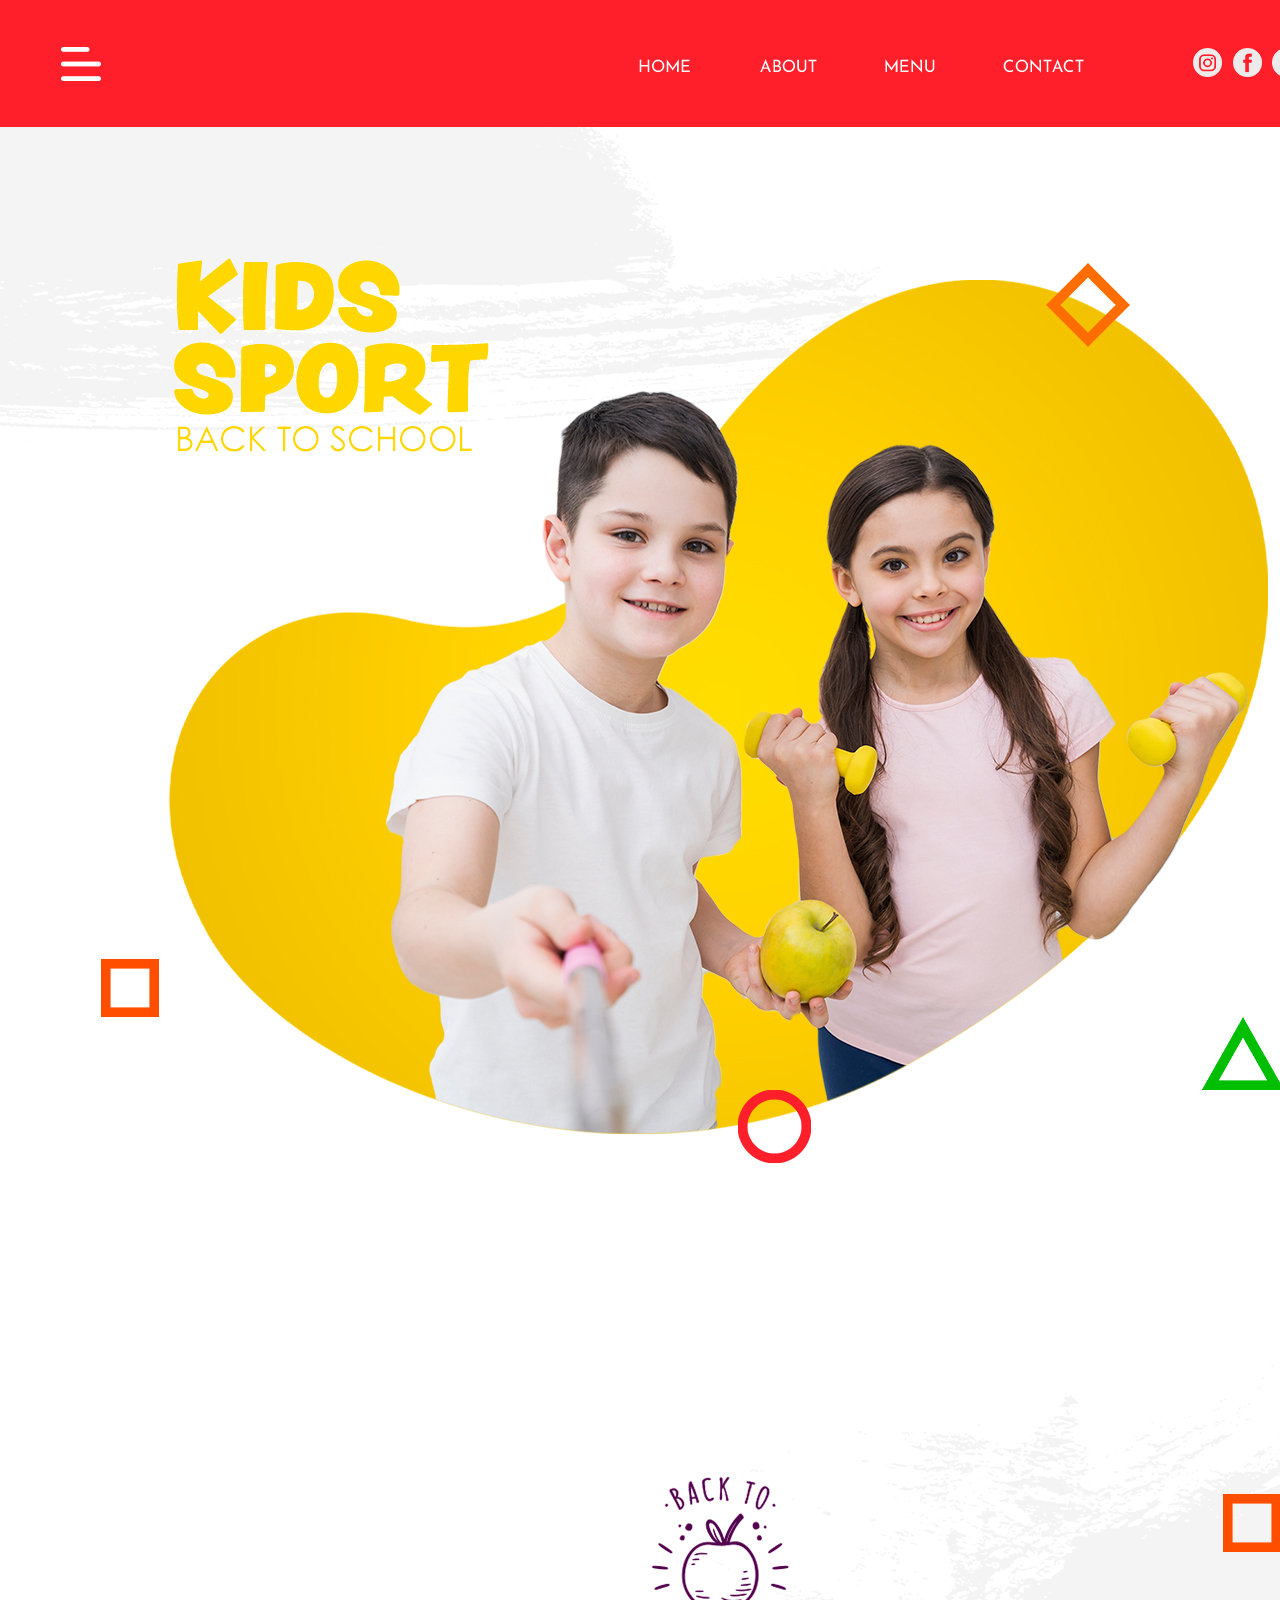
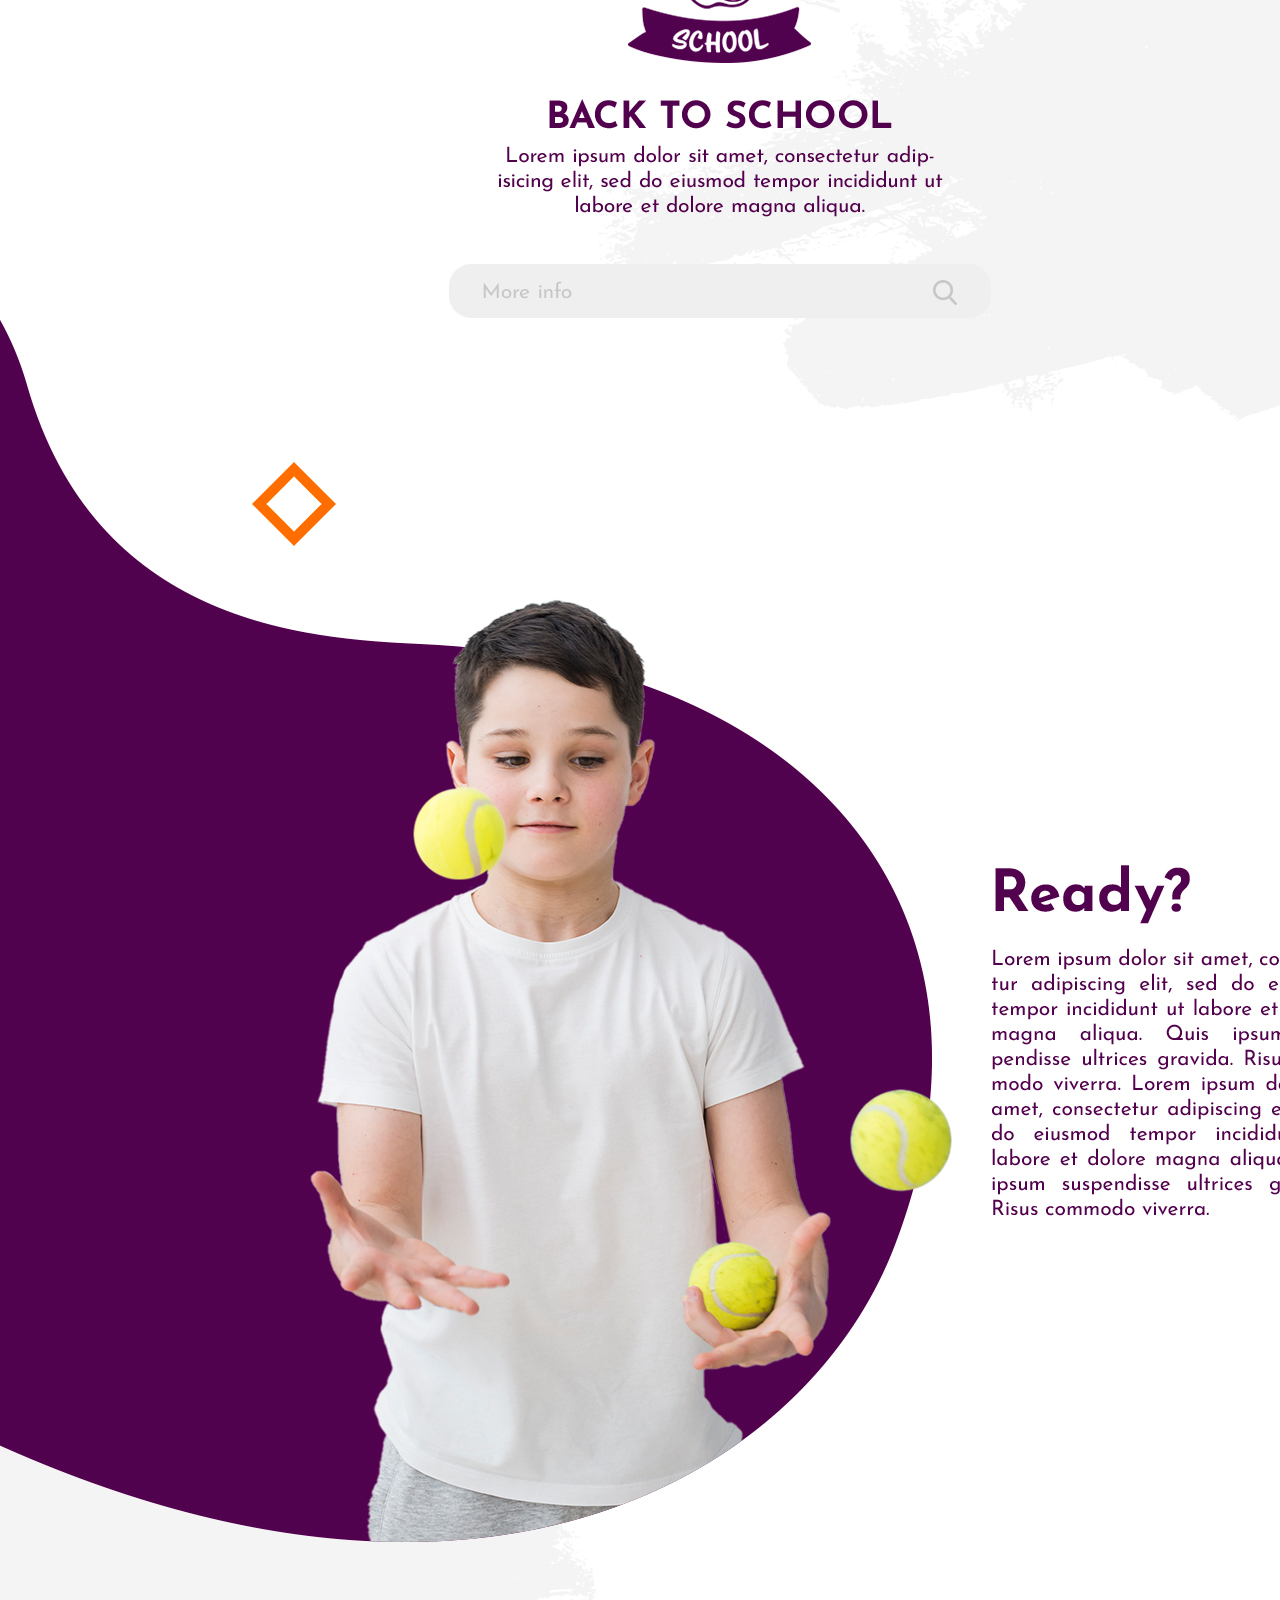
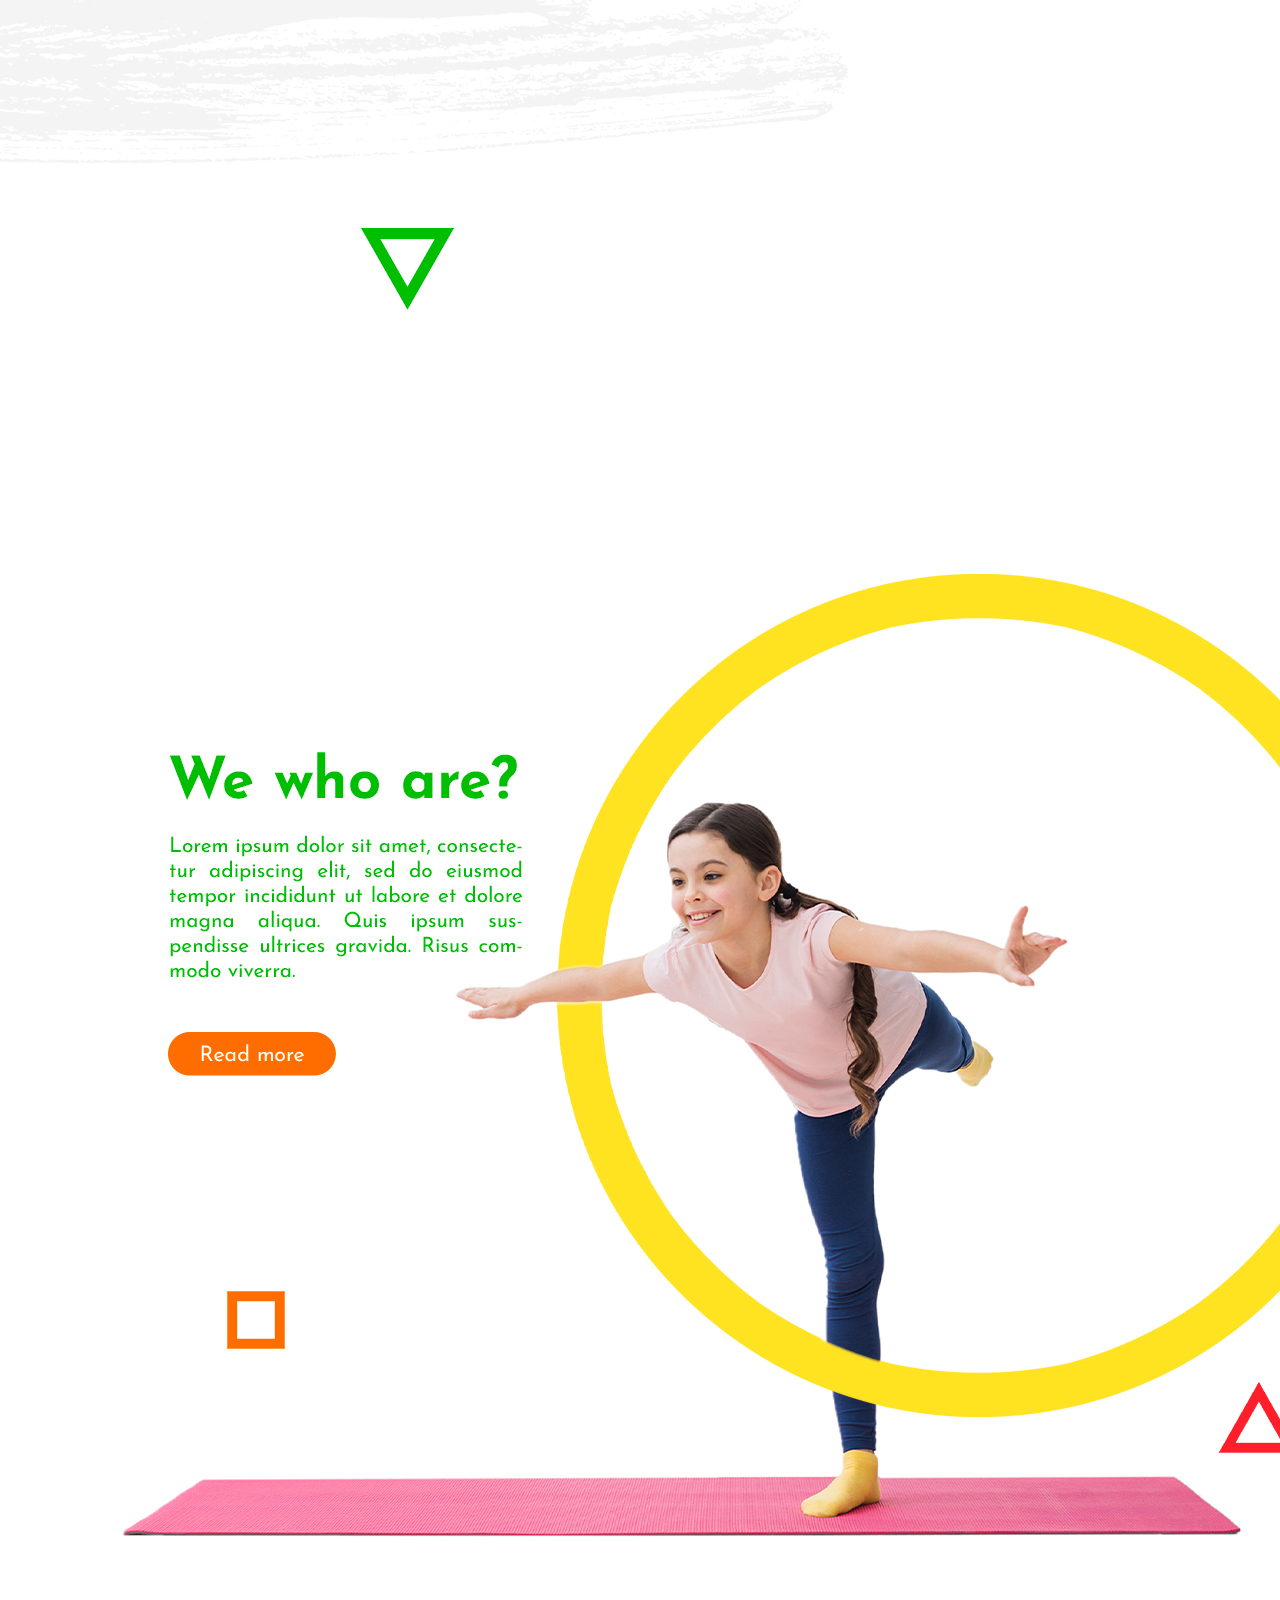
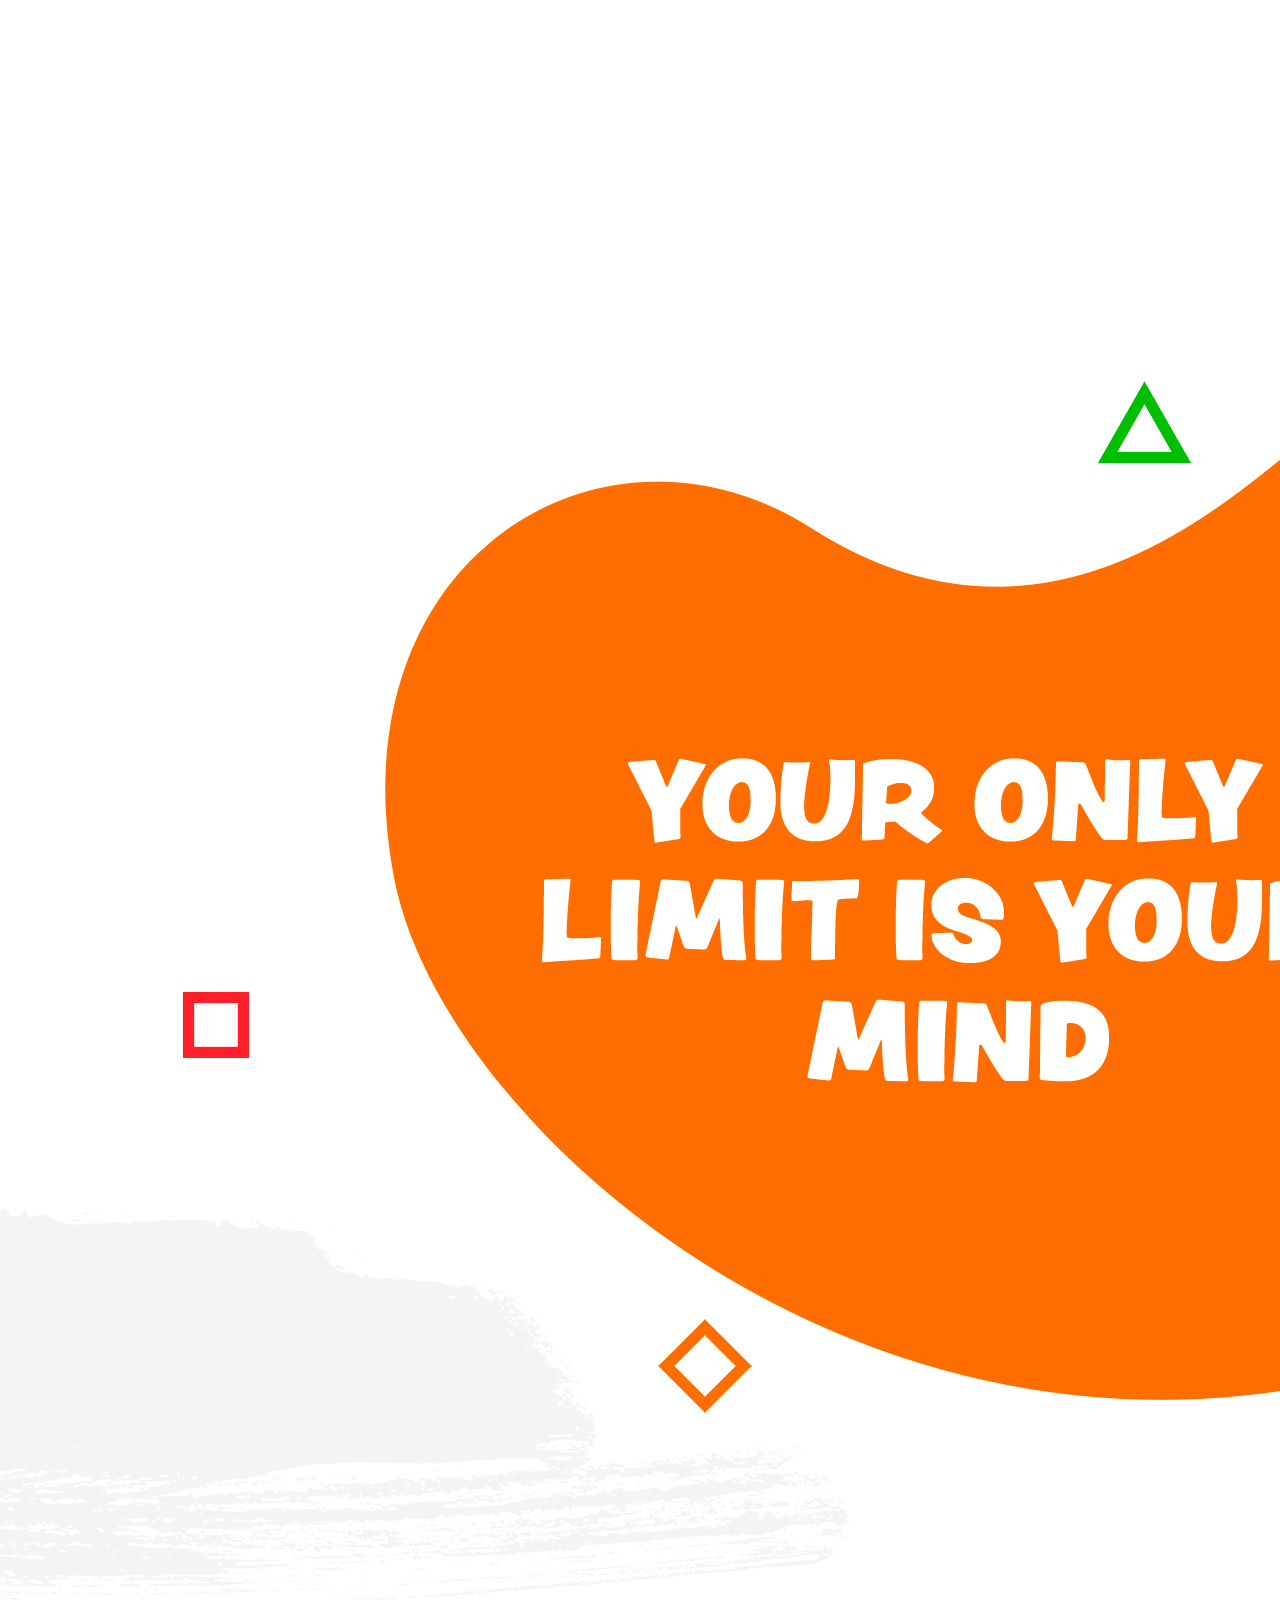
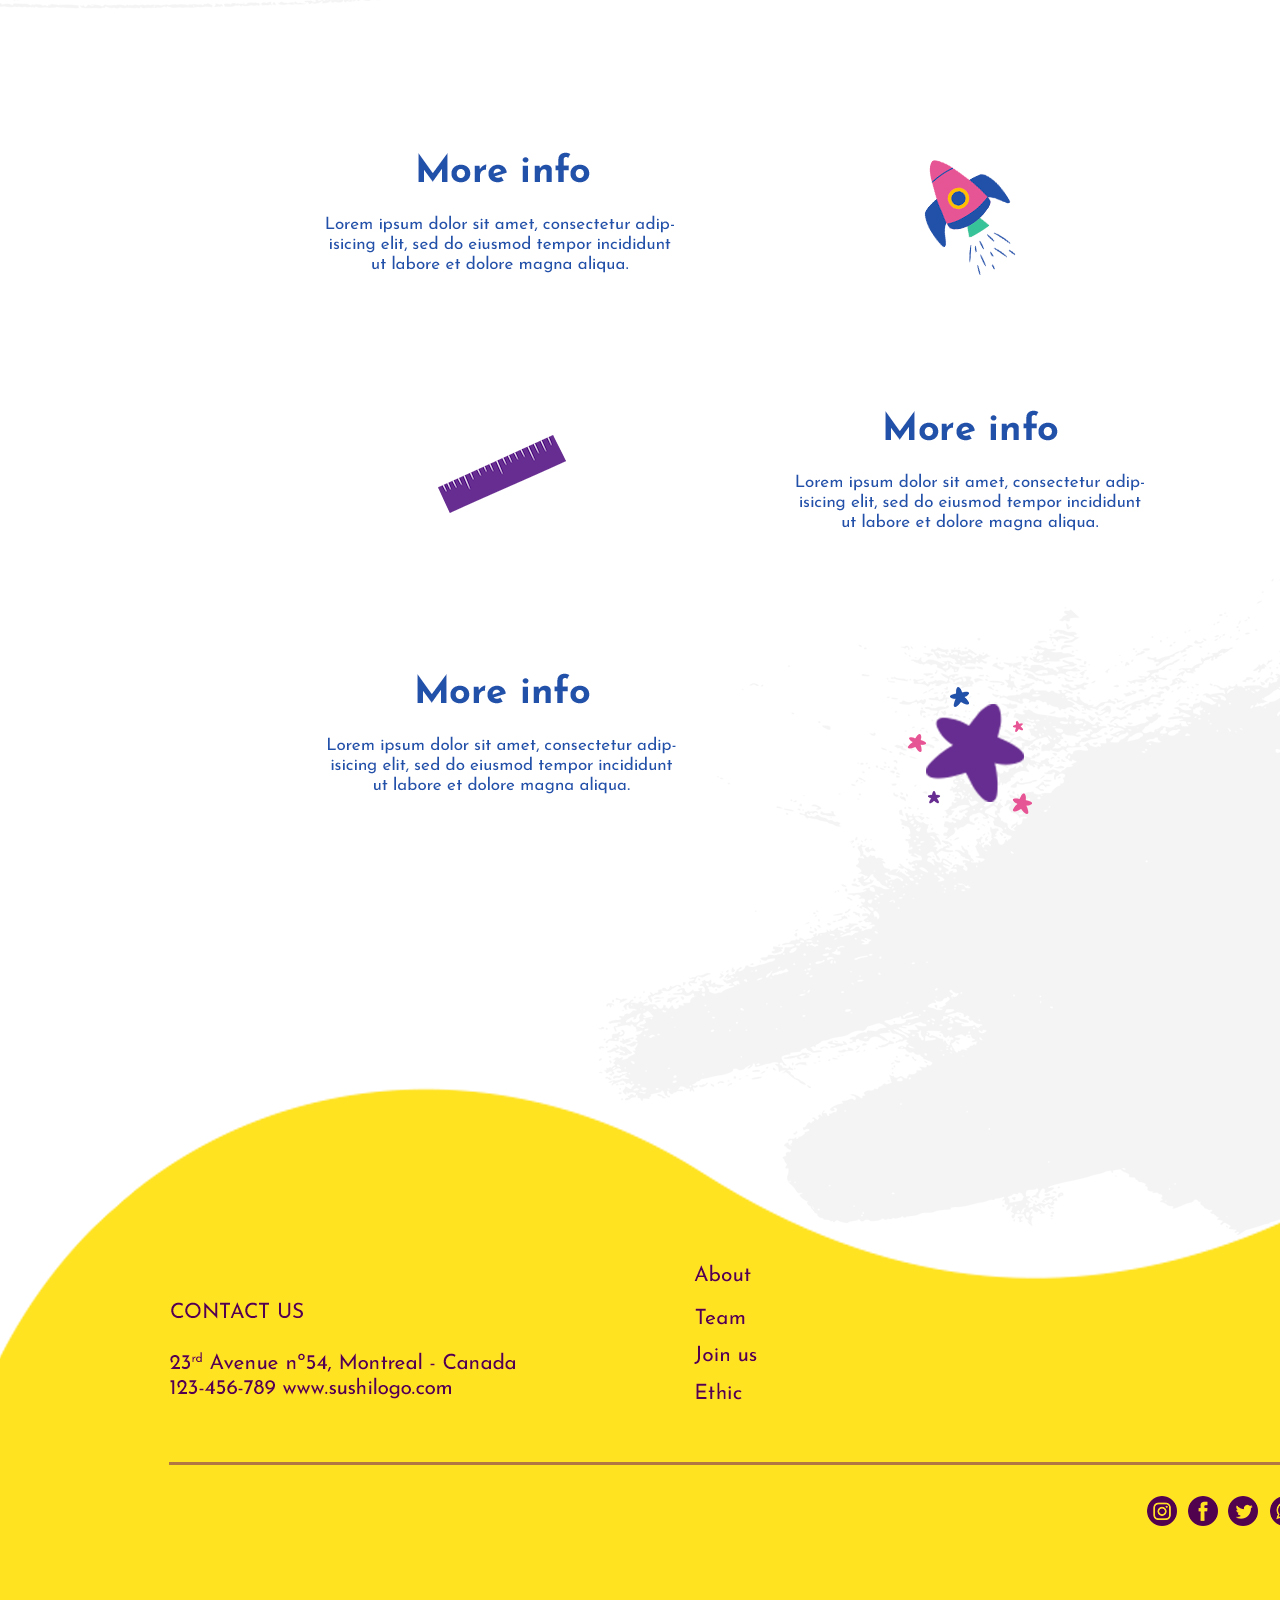
<file: Template/index.htm>
<html lang="en">
<head>
    <meta charset="UTF-8">
    <meta name="viewport" content="width=device-width, initial-scale=1.0">
    <meta http-equiv="X-UA-Compatible" content="ie=edge">
    <link rel="stylesheet" href="css/style.css">
    <title>IMGAE HTML</title>
</head>
<body>
    
</body>
</html>
</file>
<file: Template/css/style.css>
*{
    margin: 0;
    padding: 0;
    box-sizing: border-box;
}
html, body {
    background: url(../template.jpg) no-repeat;
    width: 1440px;
    height: 8000px;
}
</file>
